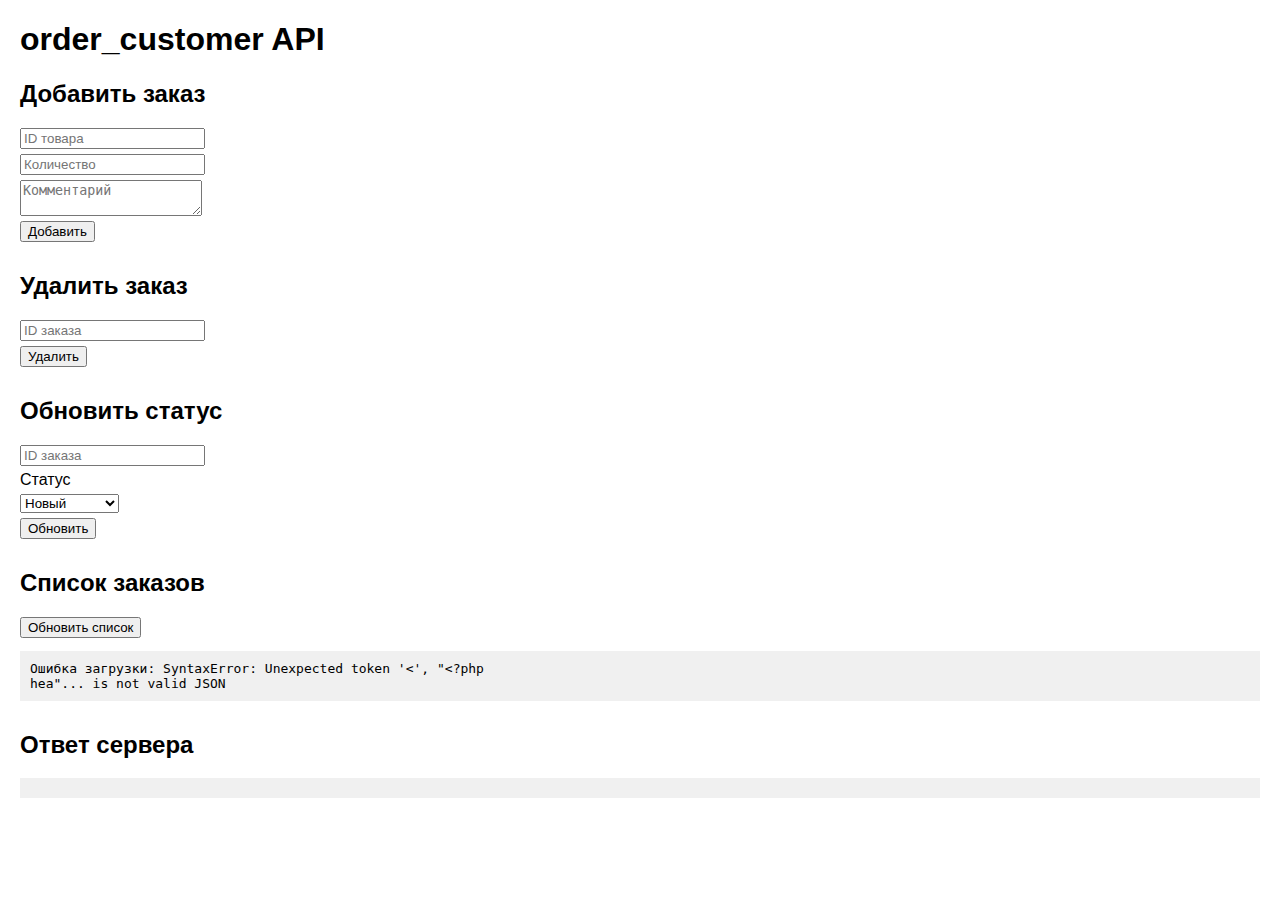
<file: api/order/order_customer/index.html>
<!DOCTYPE html>
<html lang="ru">
<head>
  <meta charset="UTF-8">
  <title>Тест заказов клиентов</title>
  <style>
    body { font-family: sans-serif; margin: 20px; }
    input, textarea, select, button { margin: 5px 0; display: block; }
    pre { background: #f0f0f0; padding: 10px; white-space: pre-wrap; }
    .section { margin-bottom: 30px; }
  </style>
</head>
<body>
  <h1>order_customer API</h1>

  <div class="section">
    <h2>Добавить заказ</h2>
    <form id="addForm">
      <input type="number" name="id_goods" placeholder="ID товара" required>
      <input type="number" name="count_goods" placeholder="Количество" required>
      <textarea name="comment" placeholder="Комментарий"></textarea>
      <button type="submit">Добавить</button>
    </form>
  </div>

  <div class="section">
    <h2>Удалить заказ</h2>
    <form id="deleteForm">
      <input type="number" name="id" placeholder="ID заказа" required>
      <button type="submit">Удалить</button>
    </form>
  </div>

  <div class="section">
    <h2>Обновить статус</h2>
    <form id="updateForm">
      <input type="number" name="id" placeholder="ID заказа" required>
      <label for="status">Статус</label>
      <select name="status" id="status">
        <option value="0">Новый</option>
        <option value="1">В обработке</option>
        <option value="2">Завершён</option>
        <option value="3">Отменён</option>
      </select>
      <button type="submit">Обновить</button>
    </form>
  </div>

  <div class="section">
    <h2>Список заказов</h2>
    <button id="refreshBtn">Обновить список</button>
    <pre id="listOutput">Загрузка...</pre>
  </div>

  <div class="section">
    <h2>Ответ сервера</h2>
    <pre id="output"></pre>
  </div>

<script>
function showResult(data) {
  document.getElementById('output').textContent = JSON.stringify(data, null, 2);
}

function disableForm(form) {
  [...form.elements].forEach(el => el.disabled = true);
}
function enableForm(form) {
  [...form.elements].forEach(el => el.disabled = false);
}

async function fetchList() {
  try {
    const res = await fetch('get.php');
    const data = await res.json();
    document.getElementById('listOutput').textContent = JSON.stringify(data.items, null, 2);
  } catch (err) {
    document.getElementById('listOutput').textContent = 'Ошибка загрузки: ' + err;
  }
}

document.getElementById('refreshBtn').addEventListener('click', fetchList);

// Добавить
document.getElementById('addForm').addEventListener('submit', async e => {
  e.preventDefault();
  disableForm(e.target);
  const formData = new FormData(e.target);
  try {
    const res = await fetch('add.php', { method: 'POST', body: formData });
    const data = await res.json();
    showResult(data);
    fetchList();
  } catch (err) {
    showResult({ success: false, error: err.message });
  } finally {
    enableForm(e.target);
  }
});

// Удалить
document.getElementById('deleteForm').addEventListener('submit', async e => {
  e.preventDefault();
  disableForm(e.target);
  const id = e.target.id.value;
  try {
    const res = await fetch('delete.php?id=' + encodeURIComponent(id));
    const data = await res.json();
    showResult(data);
    fetchList();
  } catch (err) {
    showResult({ success: false, error: err.message });
  } finally {
    enableForm(e.target);
  }
});

// Обновить статус
document.getElementById('updateForm').addEventListener('submit', async e => {
  e.preventDefault();
  disableForm(e.target);
  const id = e.target.id.value;
  const status = e.target.status.value;
  try {
    const res = await fetch('update_status.php?id=' + encodeURIComponent(id) + '&status=' + encodeURIComponent(status));
    const data = await res.json();
    showResult(data);
    fetchList();
  } catch (err) {
    showResult({ success: false, error: err.message });
  } finally {
    enableForm(e.target);
  }
});

// Автозагрузка при старте
fetchList();
</script>
</body>
</html>
</file>
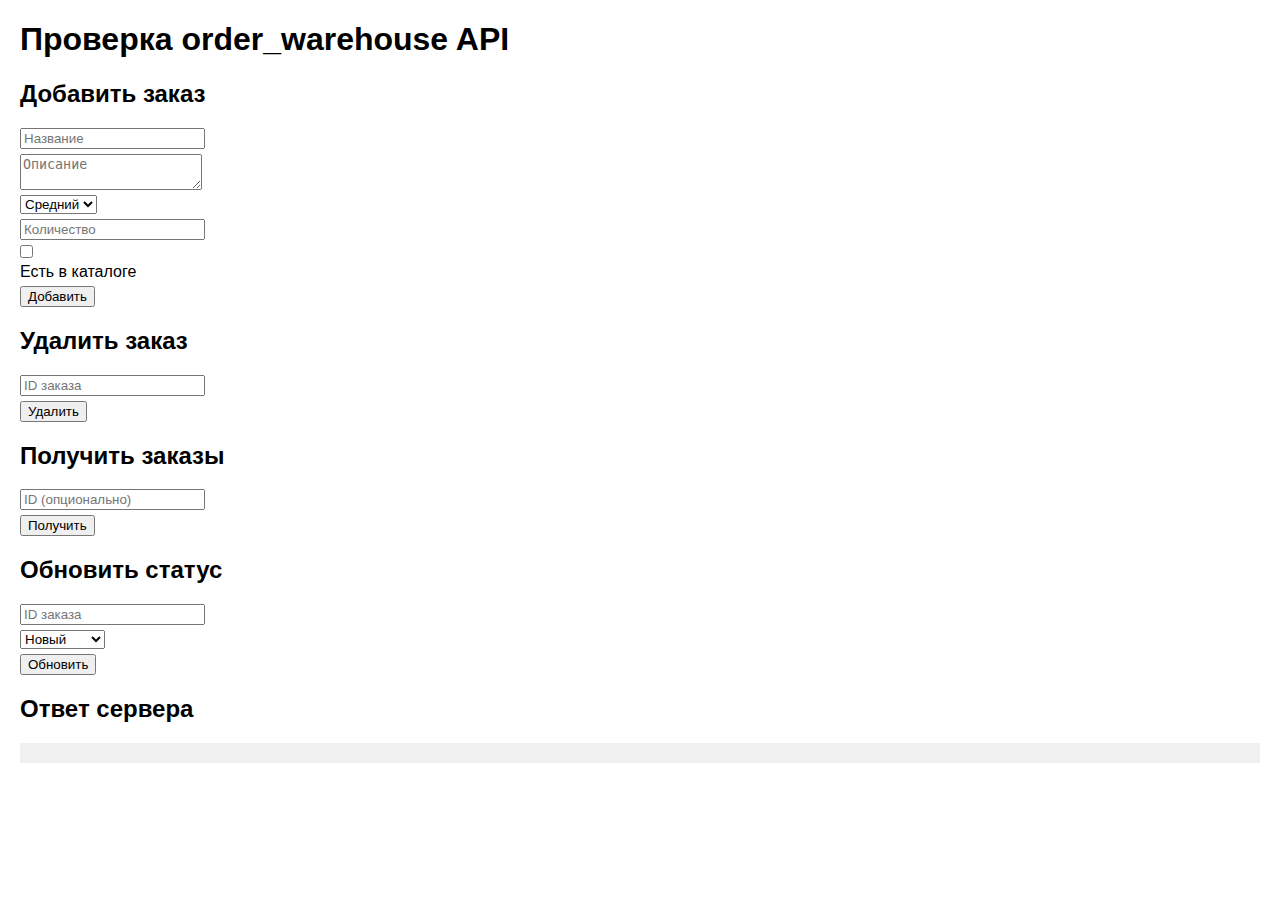
<file: api/order/order_warehouse/index.html>
<!DOCTYPE html>
<html lang="ru">
<head>
  <meta charset="UTF-8">
  <title>Order Warehouse Test</title>
  <style>
    body { font-family: sans-serif; margin: 20px; }
    input, textarea, select, button { margin: 5px 0; display: block; }
    pre { background: #f0f0f0; padding: 10px; }
  </style>
</head>
<body>
  <h1>Проверка order_warehouse API</h1>

  <!-- Добавление -->
  <h2>Добавить заказ</h2>
  <form id="addForm">
    <input type="text" name="title" placeholder="Название" required>
    <textarea name="description" placeholder="Описание"></textarea>
    <select name="priority">
      <option value="1">Высокий</option>
      <option value="2" selected>Средний</option>
      <option value="3">Низкий</option>
    </select>
    <input type="number" name="count_goods" placeholder="Количество" required>
    <label><input type="checkbox" name="have_goods_in_catalog" value="1"> Есть в каталоге</label>
    <button type="submit">Добавить</button>
  </form>

  <!-- Удаление -->
  <h2>Удалить заказ</h2>
  <form id="deleteForm">
    <input type="number" name="id" placeholder="ID заказа" required>
    <button type="submit">Удалить</button>
  </form>

  <!-- Получение -->
  <h2>Получить заказы</h2>
  <form id="getForm">
    <input type="number" name="id" placeholder="ID (опционально)">
    <button type="submit">Получить</button>
  </form>

  <!-- Обновление статуса -->
  <h2>Обновить статус</h2>
  <form id="updateForm">
    <input type="number" name="id" placeholder="ID заказа" required>
    <select name="status">
      <option value="0">Новый</option>
      <option value="1">В работе</option>
      <option value="2">Завершён</option>
      <option value="3">Отменён</option>
    </select>
    <button type="submit">Обновить</button>
  </form>

  <h2>Ответ сервера</h2>
  <pre id="output"></pre>

<script>
function showResult(data) {
  document.getElementById('output').textContent = JSON.stringify(data, null, 2);
}

// Добавить
document.getElementById('addForm').addEventListener('submit', async e => {
  e.preventDefault();
  const formData = new FormData(e.target);
  const res = await fetch('add.php', { method: 'POST', body: formData });
  showResult(await res.json());
});

// Удалить
document.getElementById('deleteForm').addEventListener('submit', async e => {
  e.preventDefault();
  const id = e.target.id.value;
  const res = await fetch('delete.php?id=' + encodeURIComponent(id));
  showResult(await res.json());
});

// Получить
document.getElementById('getForm').addEventListener('submit', async e => {
  e.preventDefault();
  const id = e.target.id.value;
  const url = id ? 'get.php?id=' + encodeURIComponent(id) : 'get.php';
  const res = await fetch(url);
  showResult(await res.json());
});

// Обновить статус
document.getElementById('updateForm').addEventListener('submit', async e => {
  e.preventDefault();
  const id = e.target.id.value;
  const status = e.target.status.value;
  const res = await fetch('update_status.php?id=' + encodeURIComponent(id) + '&status=' + encodeURIComponent(status));
  showResult(await res.json());
});
</script>
</body>
</html>
</file>
